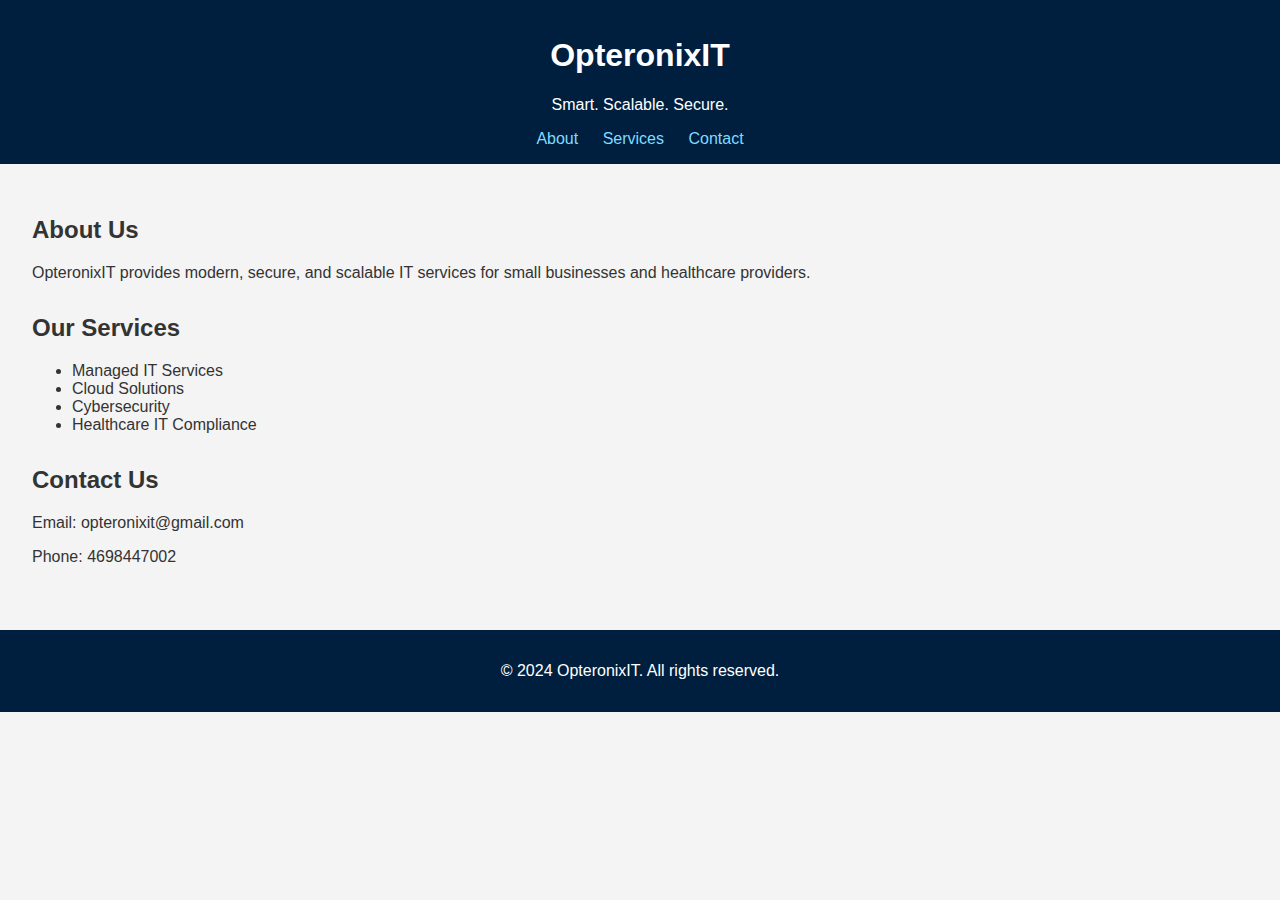
<file: indexold.html>
<!DOCTYPE html>
<html lang="en">
<head>
  <meta charset="UTF-8" />
  <meta name="viewport" content="width=device-width, initial-scale=1.0"/>
  <title>OpteronixIT</title>
  <link rel="stylesheet" href="styles.css" />
</head>
<body>
  <header>
    <h1>OpteronixIT</h1>
    <p>Smart. Scalable. Secure.</p>
    <nav>
      <a href="#about">About</a>
      <a href="#services">Services</a>
      <a href="#contact">Contact</a>
    </nav>
  </header>
  <main>
    <section id="about">
      <h2>About Us</h2>
      <p>OpteronixIT provides modern, secure, and scalable IT services for small businesses and healthcare providers.</p>
    </section>
    <section id="services">
      <h2>Our Services</h2>
      <ul>
        <li>Managed IT Services</li>
        <li>Cloud Solutions</li>
        <li>Cybersecurity</li>
        <li>Healthcare IT Compliance</li>
      </ul>
    </section>
    <section id="contact">
      <h2>Contact Us</h2>
      <p>Email: opteronixit@gmail.com</p>
      <p>Phone: 4698447002</p>
    </section>
  </main>
  <footer>
    <p>&copy; 2024 OpteronixIT. All rights reserved.</p>
  </footer>
</body>
</html>
</file>
<file: styles.css>
body {
  font-family: Arial, sans-serif;
  margin: 0;
  padding: 0;
  background: #f4f4f4;
  color: #333;
}
header {
  background: #001f3f;
  color: #fff;
  padding: 1em 0;
  text-align: center;
}
header nav a {
  margin: 0 10px;
  color: #7FDBFF;
  text-decoration: none;
}
main {
  padding: 2em;
}
section {
  margin-bottom: 2em;
}
footer {
  background: #001f3f;
  color: white;
  text-align: center;
  padding: 1em 0;
}
</file>
